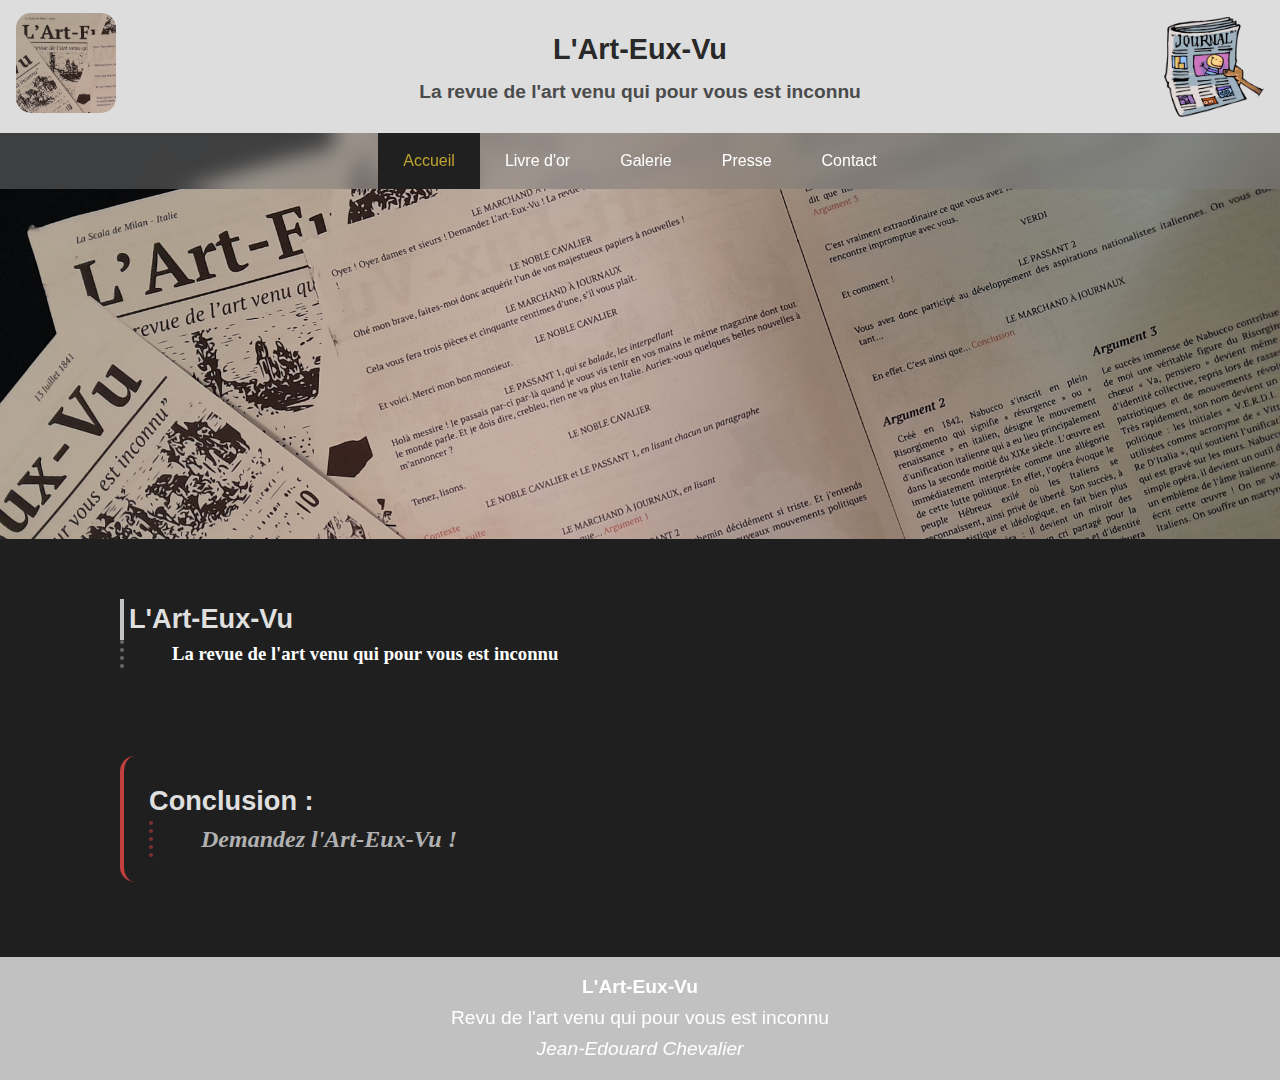
<file: index.html>
<!DOCTYPE html>
<html lang="fr">

<head>
    <meta charset="utf-8">
    <meta name="viewport" content="width=device-width, initial-scale=1.0">
    <title>L'Art-Eux-Vu - Accueil</title>
    <link rel="icon" type="image/png" href="./images/logo.jpg">
    <link href="./css/styles.css" rel="stylesheet" type="text/css" media="screen" />

</head>

<body>
    <header>
        <a href="https://lepiano.fr//" target="_blank"><img src="./images/logo.jpg" alt="logo image" /></a>
        <div class="title-text">
            <h1>L'Art-Eux-Vu</h1>
            <h2>La revue de l'art venu qui pour vous est inconnu</h2>
        </div>
        </div>

        <img src="./images/logo2.png" alt="image journal" />
    </header>

    <nav>
        <ul>
            <li><a href="index.html" class="nav2">Accueil</a></li>
            <li><a href="livre_d'or.html">Livre d'or</a></li>
            <li><a href="galerie.html">Galerie</a></li>
            <li><a href="presse.html">Presse</a></li>
            <li><a href="contact.html">Contact</a></li>
        </ul>
    </nav>

    <main>
        <div id="main_img">
            <img src="./images/accueil.jpg" alt="image d'accueil" />
        </div>

        <section id="main_info">
            <section id="main_text">
                <div class="main_h1">
                    <h1>L'Art-Eux-Vu</h1>
                </div>

                <div class="main_h3">
                    <h3>
                        La revue de l'art venu qui pour vous est inconnu
                    </h3>
                </div>
                <br />
                <br />

                <section id="main_text2">
                    <div>
                        <h1>Conclusion :</h1>

                        <h3>Demandez l'Art-Eux-Vu !</h3>
                    </div>
                </section>
            </section>
        </section>
    </main>

    <footer>
        <p><strong>L'Art-Eux-Vu</strong></p>
        <p>Revu de l'art venu qui pour vous est inconnu</p>
        <p><em>Jean-Edouard Chevalier</em></p>
    </footer>
</body>

</html>
</file>
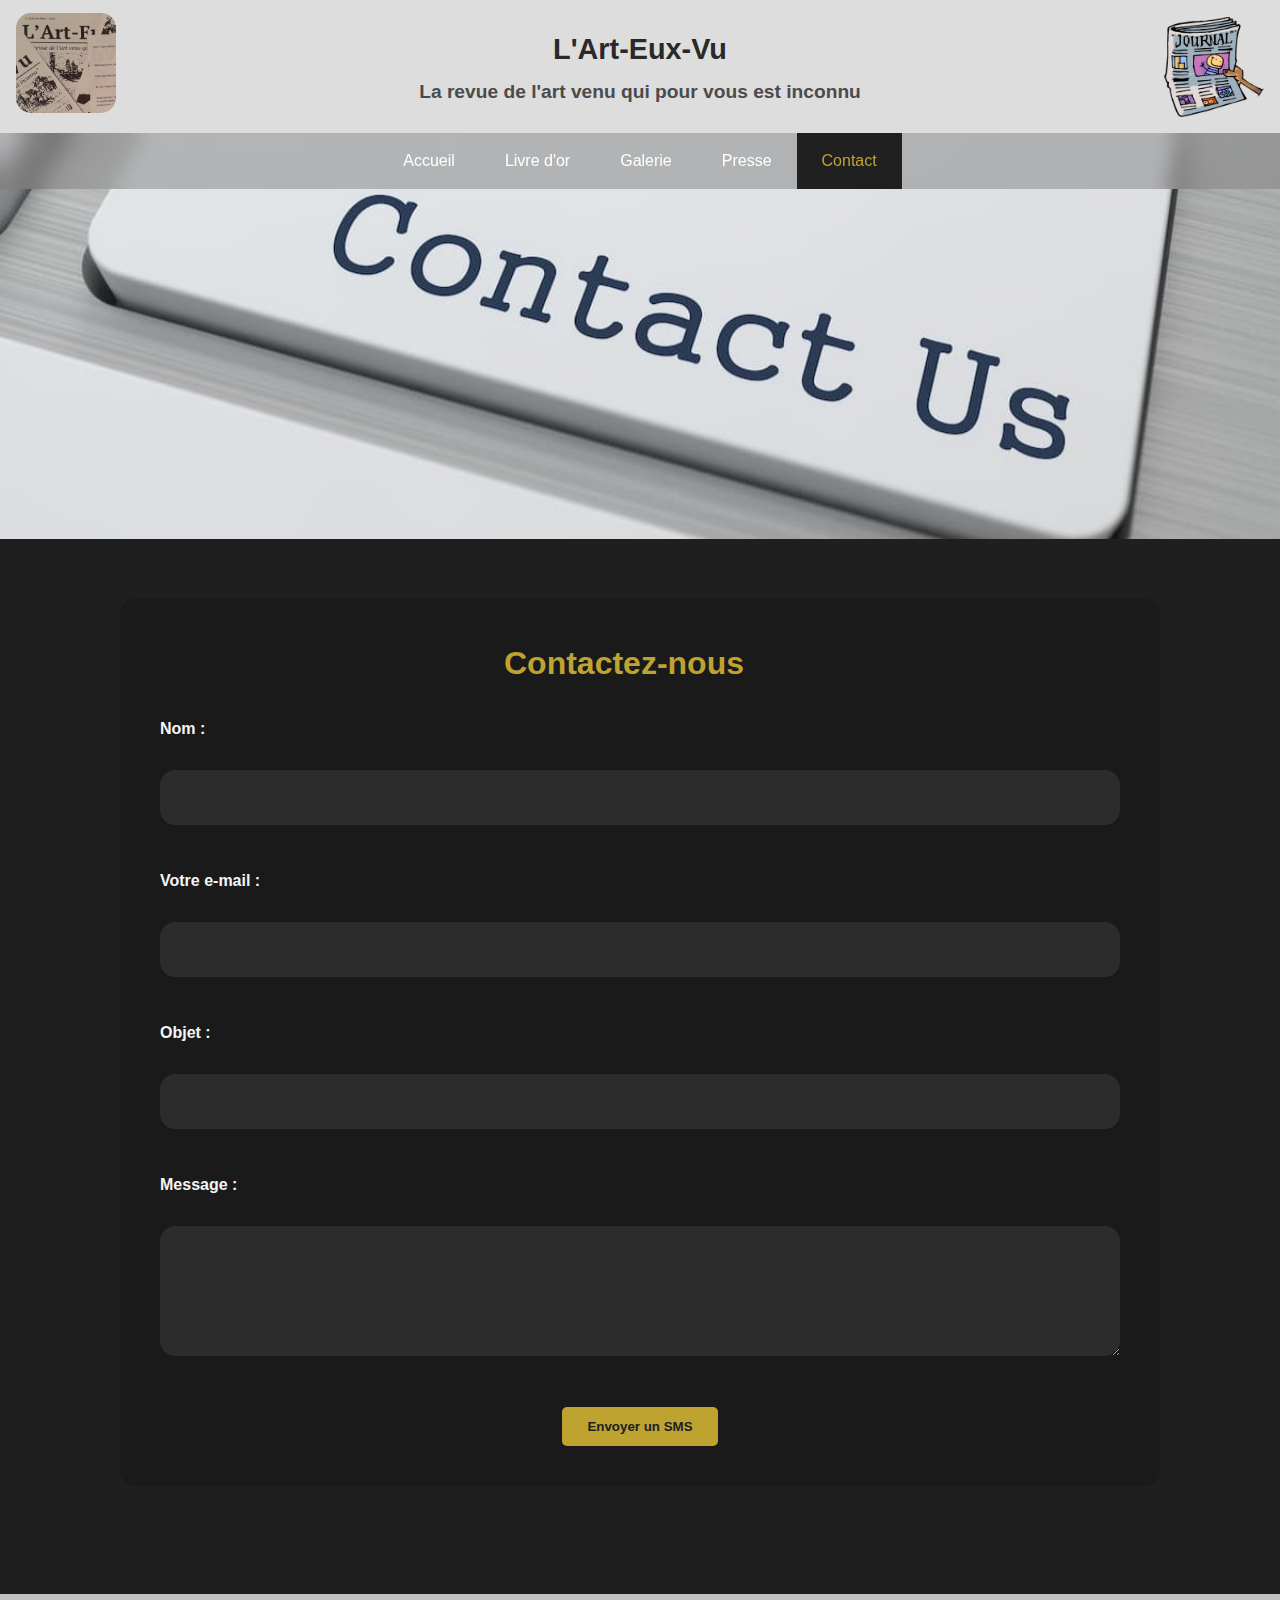
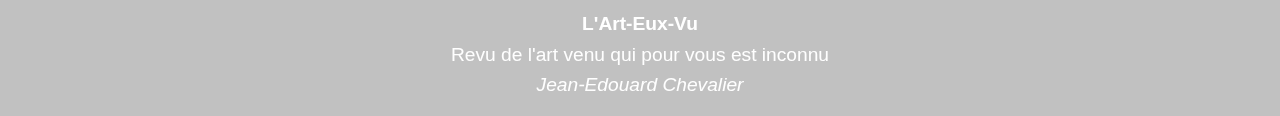
<file: contact.html>
<!DOCTYPE html>
<html lang="fr">

<head>
    <meta charset="utf-8">
    <meta name="viewport" content="width=device-width, initial-scale=1.0">
    <title>L'Art-Eux-Vu - Contact</title>
    <link rel="icon" type="image/png" href="./images/logo.jpg">
    <link href="./css/styles.css" rel="stylesheet" type="text/css" media="screen" />
</head>

<body>
    <header>
        <a href="https://lepiano.fr//" target="_blank"><img src="./images/logo.jpg" alt="logo image" /></a>
        <div class="title-text">
            <h1>L'Art-Eux-Vu</h1>
            <h2>La revue de l'art venu qui pour vous est inconnu</h2>
        </div>
        </div>

        <img src="./images/logo2.png" alt="image journal" />
    </header>

    <nav>
        <ul>
            <li><a href="index.html">Accueil</a></li>
            <li><a href="livre_d'or.html">Livre d'or</a></li>
            <li><a href="galerie.html">Galerie</a></li>
            <li><a href="presse.html">Presse</a></li>
            <li><a href="contact.html" class="nav2">Contact</a></li>
        </ul>
    </nav>



    <main>
        <div id="main_img">
            <img src="./images/contact.jpg" alt="image contact" />
        </div>

        <section id="main_info">
            <section id="main_text">
                <section id="contact">
                    <h2>Contactez-nous</h2>
                    <form action="mailto:ewheatley@la-joliverie.com" method="post" enctype="text">
                        <label for=" name ">Nom :</label><br>
                        <input type="text" id="name" name="name" required><br><br>
                        <label for="email ">Votre e-mail :</label><br>
                        <input type="email" id="email" name="email" required><br><br>


                        <label for="subject">Objet :</label><br>
                        <input type="text" id="subject" name="subject" required><br><br>

                        <label for="message">Message :</label><br>
                        <textarea id="message" name="message" rows="6" required></textarea><br><br>

                        <button type="submit">Envoyer un SMS</button>
                    </form>
                </section>
                </div>
                <br />
                <br />
            </section>
        </section>
    </main>

    <footer>
        <p><strong>L'Art-Eux-Vu</strong></p>
        <p>Revu de l'art venu qui pour vous est inconnu</p>
        <p><em>Jean-Edouard Chevalier</em></p>
    </footer>
</body>

</html>
</file>
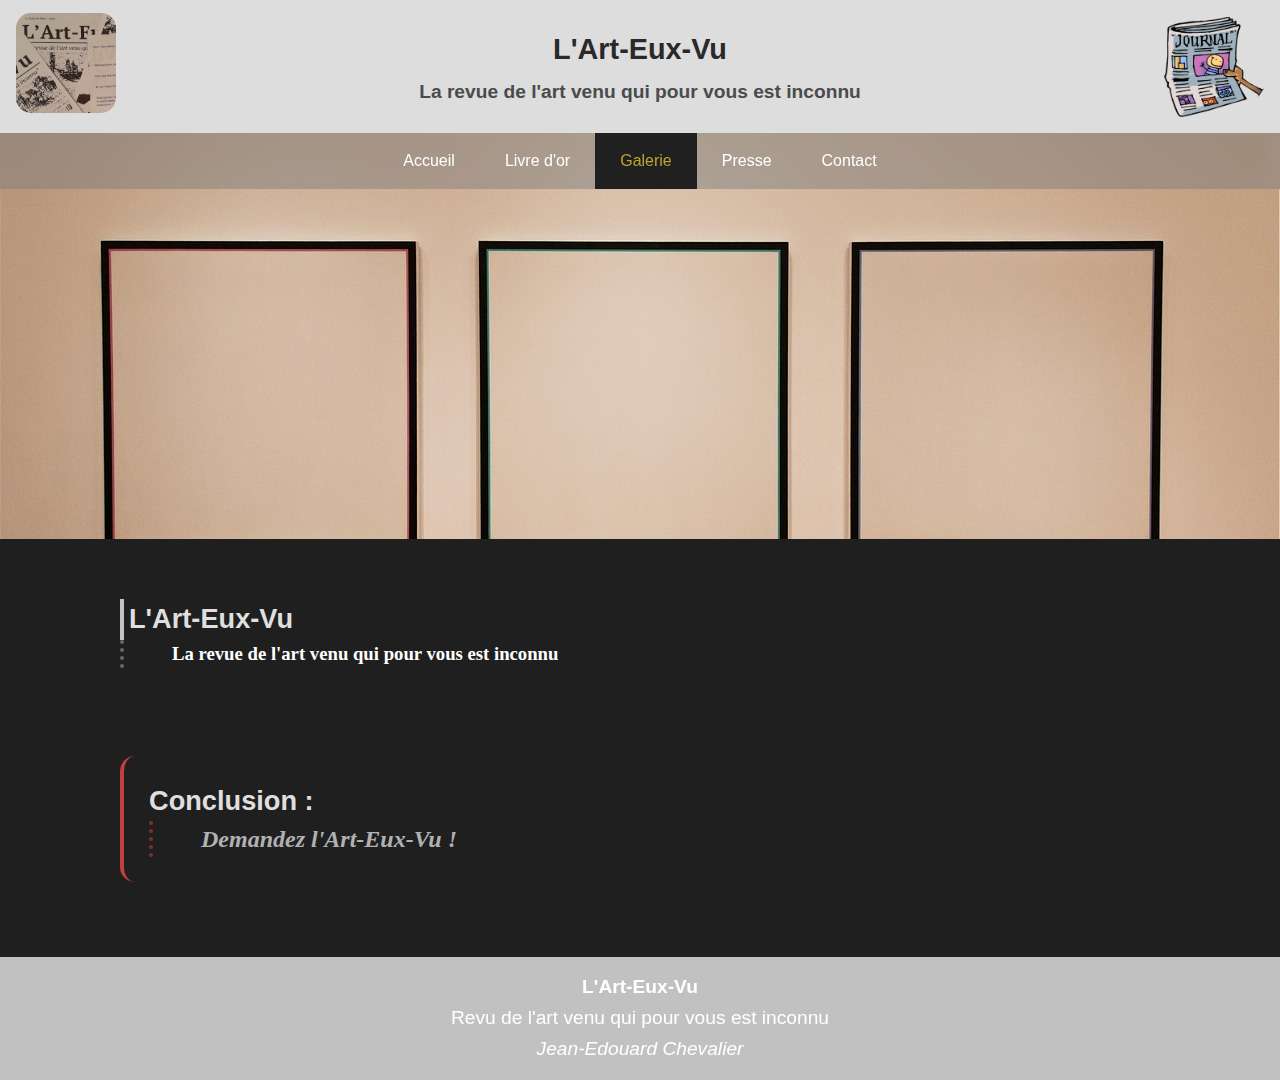
<file: galerie.html>
<!DOCTYPE html>
<html lang="fr">

<head>
    <meta charset="utf-8">
    <meta name="viewport" content="width=device-width, initial-scale=1.0">
    <title>L'Art-Eux-Vu - Galerie</title>
    <link rel="icon" type="image/png" href="./images/logo.jpg">
    <link href="./css/styles.css" rel="stylesheet" type="text/css" media="screen" />
</head>

<body>
    <header>
        <a href="https://lepiano.fr//" target="_blank"><img src="./images/logo.jpg" alt="logo image" /></a>
        <div class="title-text">
            <h1>L'Art-Eux-Vu</h1>
            <h2>La revue de l'art venu qui pour vous est inconnu</h2>
        </div>
        </div>

        <img src="./images/logo2.png" alt="image journal" />
    </header>

    <nav>
        <ul>
            <li><a href="index.html">Accueil</a></li>
            <li><a href="livre_d'or.html">Livre d'or</a></li>
            <li><a href="galerie.html" class="nav2">Galerie</a></li>
            <li><a href="presse.html">Presse</a></li>
            <li><a href="contact.html">Contact</a></li>
        </ul>
    </nav>

    <main>
        <div id="main_img">
            <img src="./images/galerie.jpg" alt="image de galerie" />
        </div>

        <section id="main_info">
            <section id="main_text">
                <div class="main_h1">
                    <h1>L'Art-Eux-Vu</h1>
                </div>

                <div class="main_h3">
                    <h3>
                        La revue de l'art venu qui pour vous est inconnu
                    </h3>
                </div>
                <br />
                <br />

                <section id="main_text2">
                    <div>
                        <h1>Conclusion :</h1>

                        <h3>Demandez l'Art-Eux-Vu !</h3>
                    </div>
                </section>
            </section>
        </section>
    </main>

    <footer>
        <p><strong>L'Art-Eux-Vu</strong></p>
        <p>Revu de l'art venu qui pour vous est inconnu</p>
        <p><em>Jean-Edouard Chevalier</em></p>
    </footer>
</body>

</html>
</file>
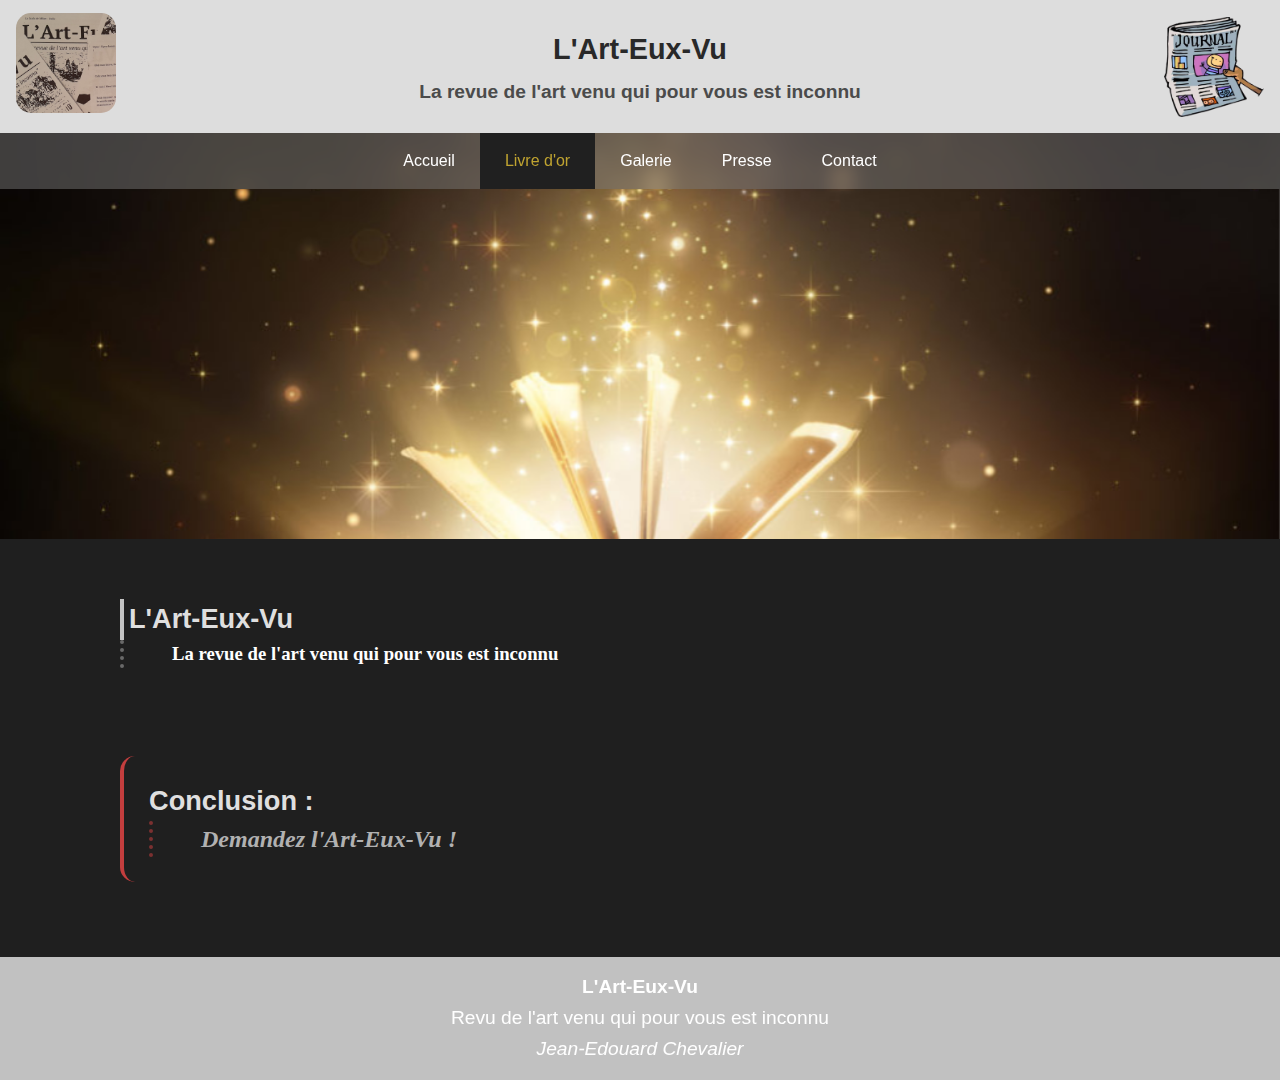
<file: livre_d'or.html>
<!DOCTYPE html>
<html lang="fr">

<head>
    <meta charset="utf-8">
    <meta name="viewport" content="width=device-width, initial-scale=1.0">
    <title>L'Art-Eux-Vu - Livre d'or</title>
    <link rel="icon" type="image/png" href="./images/logo.jpg">
    <link href="./css/styles.css" rel="stylesheet" type="text/css" media="screen" />
</head>

<body>
    <header>
        <a href="https://lepiano.fr//" target="_blank"><img src="./images/logo.jpg" alt="logo image" /></a>
        <div class="title-text">
            <h1>L'Art-Eux-Vu</h1>
            <h2>La revue de l'art venu qui pour vous est inconnu</h2>
        </div>
        </div>

        <img src="./images/logo2.png" alt="image journal" />
    </header>

    <nav>
        <ul>
            <li><a href="index.html">Accueil</a></li>
            <li><a href="livre_d'or.html" class="nav2">Livre d'or</a></li>
            <li><a href="galerie.html">Galerie</a></li>
            <li><a href="presse.html">Presse</a></li>
            <li><a href="contact.html">Contact</a></li>
        </ul>
    </nav>



    <main>
        <div id="main_img">
            <img src="./images/livreor.jpg" alt="image du livre d'or" />
        </div>

        <section id="main_info">
            <section id="main_text">
                <div class="main_h1">
                    <h1>L'Art-Eux-Vu</h1>
                </div>

                <div class="main_h3">
                    <h3>
                        La revue de l'art venu qui pour vous est inconnu
                    </h3>
                </div>
                <br />
                <br />

                <section id="main_text2">
                    <div>
                        <h1>Conclusion :</h1>

                        <h3>Demandez l'Art-Eux-Vu !</h3>
                    </div>
                </section>
            </section>
        </section>
    </main>

    <footer>
        <p><strong>L'Art-Eux-Vu</strong></p>
        <p>Revu de l'art venu qui pour vous est inconnu</p>
        <p><em>Jean-Edouard Chevalier</em></p>
    </footer>
</body>

</html>
</file>
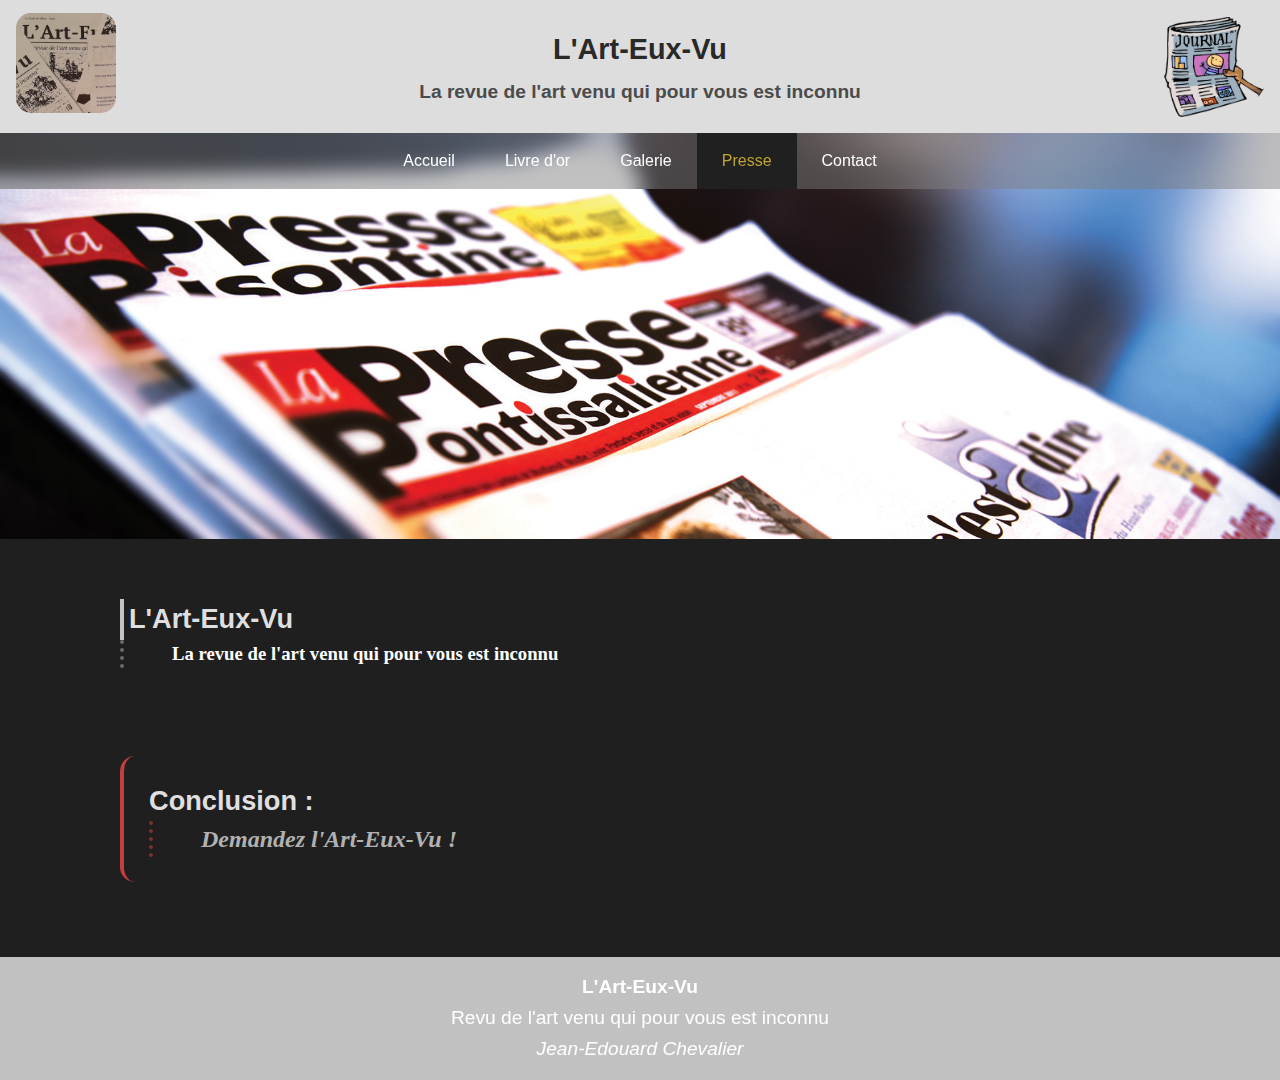
<file: presse.html>
<!DOCTYPE html>
<html lang="fr">

<head>
    <meta charset="utf-8">
    <meta name="viewport" content="width=device-width, initial-scale=1.0">
    <title>L'Art-Eux-Vu - Presse</title>
    <link rel="icon" type="image/png" href="./images/logo.jpg">
    <link href="./css/styles.css" rel="stylesheet" type="text/css" media="screen" />

</head>

<body>
    <header>
        <a href="https://lepiano.fr//" target="_blank"><img src="./images/logo.jpg" alt="logo image" /></a>
        <div class="title-text">
            <h1>L'Art-Eux-Vu</h1>
            <h2>La revue de l'art venu qui pour vous est inconnu</h2>
        </div>
        </div>

        <img src="./images/logo2.png" alt="image journal" />
    </header>

    <nav>
        <ul>
            <li><a href="index.html">Accueil</a></li>
            <li><a href="livre_d'or.html">Livre d'or</a></li>
            <li><a href="galerie.html">Galerie</a></li>
            <li><a href="presse.html" class="nav2">Presse</a></li>
            <li><a href="contact.html">Contact</a></li>
        </ul>
    </nav>



    <main>
        <div id="main_img">
            <img src="./images/presse.jpg" alt="image de presse" />
        </div>

        <section id="main_info">
            <section id="main_text">
                <div class="main_h1">
                    <h1>L'Art-Eux-Vu</h1>
                </div>

                <div class="main_h3">
                    <h3>
                        La revue de l'art venu qui pour vous est inconnu
                    </h3>
                </div>
                <br />
                <br />

                <section id="main_text2">
                    <div>
                        <h1>Conclusion :</h1>

                        <h3>Demandez l'Art-Eux-Vu !</h3>
                    </div>
                </section>
            </section>
        </section>
    </main>

    <footer>
        <p><strong>L'Art-Eux-Vu</strong></p>
        <p>Revu de l'art venu qui pour vous est inconnu</p>
        <p><em>Jean-Edouard Chevalier</em></p>
    </footer>
</body>

</html>
</file>
<file: css/styles.css>
/* ===================== RESET GLOBAL ===================== */

* {
    /* Paramètres généraux */
    margin: 0;
    padding: 0;
    box-sizing: border-box;
}

body {
    /* Paramètres du body */
    font-family: 'Segoe UI', Tahoma, Geneva, Verdana, sans-serif;
    color: #333;
    line-height: 1.6;
    min-height: 100vh;
    position: relative;
}


/* ===================== HEADER ===================== */

header {
    /* Définition du header */
    display: flex;
    align-items: center;
    justify-content: space-between;
    padding: 0.8em 1em;
    background: #dddddd;
    backdrop-filter: blur(10px);
}

header img {
    /* Paramètres image du geader */
    width: 100px;
    height: 100px;
    object-fit: cover;
    border-radius: 15px;
    transition: all 0.3s ease;
}

.title-container {
    /* Paramètre du texte header */
    display: flex;
    align-items: center;
    gap: 15px;
}

.title-container img {
    /* Paramètre du logo du header */
    width: 100px;
    height: auto;
}

.title-container img:hover {
    /* Paramètre de la décoration nulle du logo du header */
    transform: scale(1);
    box-shadow: 0 0px 0px rgba(0, 0, 0, 0.3);
}

.title-text {
    /* Sous-paramètres du texte header */
    display: flex;
    flex-direction: column;
    align-items: center;
}

header h1 {
    /* Décoration texte h1 */
    font-size: 1.8em;
    color: #292929;
    margin: 0;
}

header h2 {
    /* Décoration texte h2 */
    font-size: 1.2em;
    color: #4b4b4b;
    margin: 5px 0 0;
}


/* ===================== NAVIGATION ===================== */

nav {
    /* Paramètre décoiratifs de la barre de navigation */
    background: #7c7c7c79;
    padding: 0;
    backdrop-filter: blur(10px);
    position: sticky;
    top: 0;
    width: 100%;
    z-index: 10;
}

nav ul {
    /* Paramètres bouton navigation */
    display: flex;
    justify-content: center;
    list-style: none;
    padding: 0;
    margin: 0;
}

nav li a {
    /* Paramètres décoratifs boutons navigation */
    color: white;
    text-decoration: none;
    padding: 15px 25px;
    display: block;
    font-weight: 500;
    transition: 0.5s ease;
}

.nav2 {
    /* Décoration brre navigation */
    background-color: #202020;
    color: #bfa330;
}

nav li a:hover {
    /* Paramètre décoration hover boutons navigation */
    background-color: white;
    color: #202020;
}


/* ------------------- MAIN IMAGE ------------------- */

#main_img img {
    /* Paramètres de l'image principale de chaque page */
    position: fixed;
    width: 100%;
    height: auto;
    object-fit: cover;
    z-index: -1;
    display: block;
}


/* ===================== MAIN ===================== */

main {
    /* Paramètres généraux de la boite main */
    gap: 20px;
    margin-top: 20px;
    z-index: 1;
}


/* ------------------- MAIN IMAGE ------------------- */

#main_img img {
    /* Paramètres de l'image background */
    position: fixed;
    top: 0;
    width: 100%;
    max-height: 100vh;
    object-fit: cover;
    z-index: -100;
}


/* ------------------- MAIN TEXT ------------------- */

#main_info {
    /* Paramètres texte principal */
    flex: 1;
    background-color: #1f1f1f;
    padding: 20px;
    margin-top: 350px;
}

#main_text {
    /* Paramètres texte boite main */
    flex: 1;
    font-family: Garamond, serif;
    font-weight: 400;
    font-size: 1rem;
    line-height: 1.5;
    color: #dfdfdf;
    background-color: #1f1f1f;
    padding: 40px;
    min-width: auto;
    text-align: justify;
    padding-left: 100px;
    padding-right: 100px;
}

#main_text h1 {
    /* Paramètres h1 boite main */
    font-family: "TrebuchetMS", Verdana, "LucidaGrande", Tahoma, Arial, Helvetica, sans-serif;
    font-weight: 900;
    font-size: 1.7rem;
}

#main_text h2 {
    /* Paramètres h2 boite main */
    padding-right: 3rem;
    padding-left: 1rem;
}

#main_text h3 {
    /* Paramètres h3 boite main */
    padding-right: 3rem;
    padding-left: 3rem;
}


/* ------------------- SOUS-TITRES / BULLES ------------------- */

.main_h1 {
    /* Décoration h1 gauche solide */
    border-left: 4px solid rgba(255, 255, 255, 0.733);
    padding-left: 5px;
}

.main_h3 {
    /* Décoration h3 gauche pointillé */
    border-left: 4px dotted rgba(211, 211, 211, 0.411);
    text-decoration: none;
    color: white;
}

a {
    text-decoration: none;
    color: inherit;
}

a:hover {
    color: #bfa330;
}


/* ===================== GRID 4 CARDS ===================== */

.grid-4 {
    /* Paramètres généraux des cartes */
    display: grid;
    grid-template-columns: repeat(2, 1fr);
    gap: 25px;
    margin: 40px 0;
    border: 2px solid #00c6ff;
    border-radius: 16px;
    overflow: hidden;
    box-shadow: 0 10px 30px rgba(0, 0, 0, 0.15);
    background: white;
    padding: 20px;
}

.card {
    /* Paramètres décoratifs des cartes */
    background: #ffffff;
    padding: 25px;
    border-radius: 12px;
    box-shadow: 0 6px 20px rgba(0, 0, 0, 0.1);
    transition: all 0.3s ease;
    border: 1px solid #eee;
    margin: 10px;
    flex: 1;
    display: flex;
    flex-direction: column;
    height: 100%;
}

.card:hover {
    /* Paramètres décoration hover des cartes */
    transform: translateY(-5px);
    box-shadow: 0 15px 40px rgba(0, 0, 0, 0.2);
    border-color: #0072ff;
}

.card h2 {
    /* Paramètres décoratifs des cartes h2 */
    color: #0072ff;
    margin-bottom: 15px;
    font-size: 1.3em;
    display: flex;
    align-items: center;
    gap: 10px;
    flex: 1;
}

.card h2 i {
    /* Paramètres décoratifs des cartes h2 */
    color: #00c6ff;
}

.card ul {
    /* Paramètres décoratifs des cartes ul */
    list-style: none;
    padding: 0;
    flex: 1;
}

.card li {
    /* Paramètres décoratifs des cartes li */
    padding: 6px 0;
    display: flex;
    align-items: center;
    gap: 8px;
    font-size: 0.95em;
}

.card li::before {
    /* Paramètres décoratifs des cartes li boutons précédents*/
    content: "•";
    color: #00c6ff;
    font-weight: bold;
}


/* ===================== TEXTE SECONDAIRE ===================== */

#main_text2 {
    /* Paramètres du texte de la conclusion */
    flex: 1;
    font-weight: 400;
    font-size: 1rem;
    line-height: 1.5;
    padding: 25px;
    border-radius: 15px;
    border-left: 4px solid rgba(255, 74, 74, 0.733);
    min-width: auto;
    margin-top: 40px;
    color: #dfdfdf;
    margin-bottom: 15px;
}

#main_text2 h3 {
    /* Paramètres décoration bordure du texte de la conclusion */
    border-left: 4px dotted rgba(255, 74, 74, 0.411);
    color: #b1b1b1;
    font-weight: 700;
    font-size: 1.5em;
    font-style: italic;
}


/* ===================== LIENS ===================== */

.lien {
    /* Paramètres décoratifs du lien */
    text-decoration: none;
    color: #2d5d69;
    border-radius: 15px;
}

.lien:hover {
    /* Paramètres déécoration hover du lien */
    color: #fa9a4b;
}


/* ===================== CONTACT ===================== */

#contact {
    background-color: #1a1a1a;
    color: #f5f5f5;
    padding: 40px;
    border-radius: 15px;
    max-width: 100%;
    margin: auto;
    font-family: 'Segoe UI', sans-serif;
}

#contact h2 {
    text-align: center;
    font-size: 2em;
    margin-bottom: 30px;
    color: #bfa330;
}

form label {
    font-weight: bold;
    display: block;
    margin-bottom: 5px;
}

form input[type="text"],
form input[type="email"],
form textarea {
    width: 100%;
    padding: 20px;
    margin-bottom: 20px;
    border: none;
    border-radius: 15px;
    background-color: #2c2c2c;
    color: #f5f5f5;
}

form button {
    background-color: #bfa330;
    color: #202020;
    border: none;
    padding: 12px 25px;
    border-radius: 5px;
    cursor: pointer;
    font-weight: bold;
    display: block;
    margin: auto;
    transition: all 0.3s ease;
}

form button:hover {
    background-color: #f5f5f5;
    color: #bfa330;
    transform: translateY(-5px);
    color: #202020;
}


/* ===================== FOOTER ===================== */

footer {
    /* pied de page */
    clear: both;
    background: #7c7c7c79;
    color: white;
    padding: 15px;
    text-align: center;
    bottom: 0;
    backdrop-filter: blur(10px);
}

footer p {
    /* texte footer */
    font-size: 1.2em;
    font-weight: 400;
    margin: 0;
}
</file>
